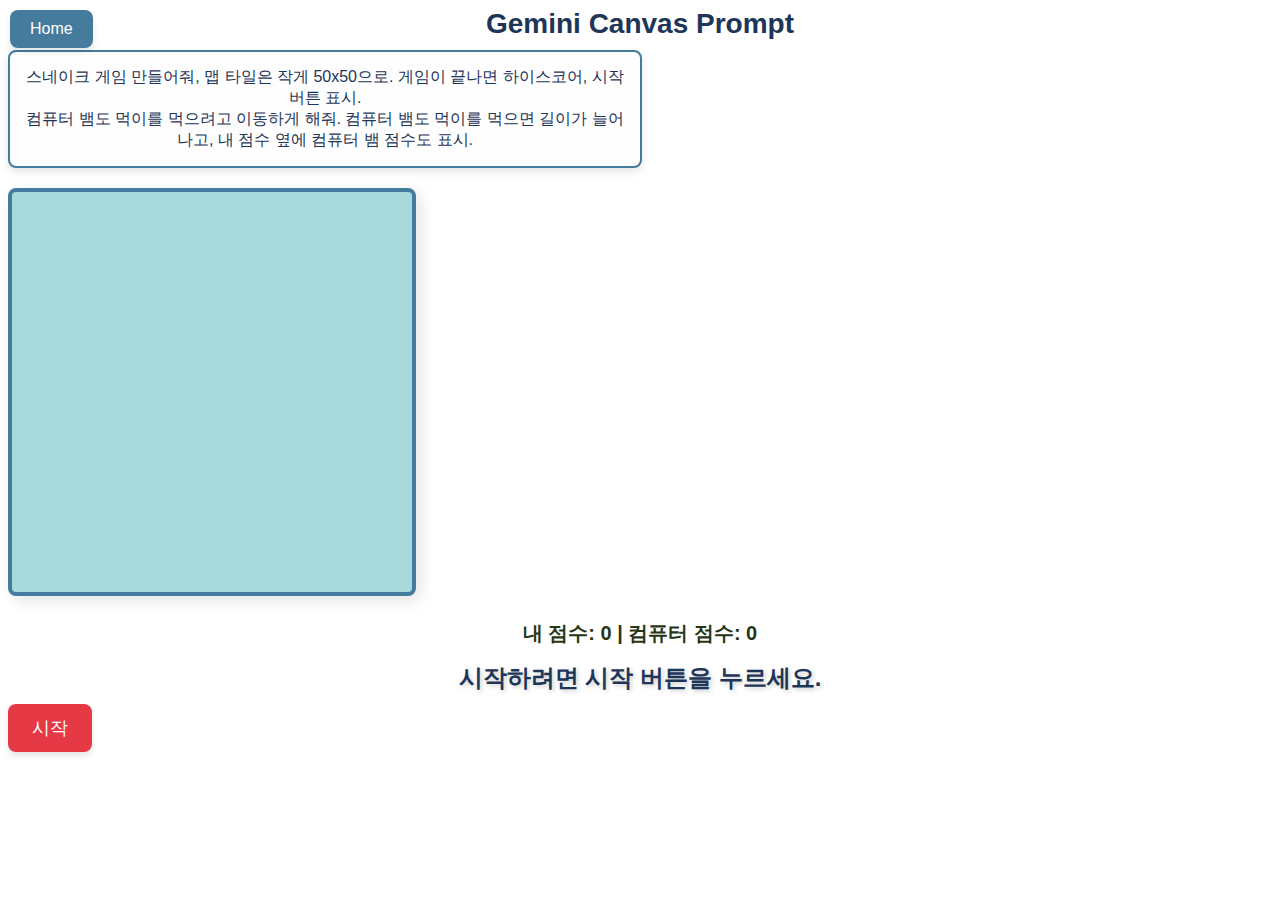
<file: gemini/games/game1/index.html>
<!DOCTYPE html>
<html>
<head>
<title>스네이크 게임</title>
</head>
<body>
  <div id="headerContainer"></div>
  <div id="gameContainer"></div>
  <script>
    // Fetch and load header.html
    fetch('../header.html')
      .then(response => response.text())
      .then(data => {
        const tempDiv = document.createElement('div');
        tempDiv.innerHTML = data;

        // Append <style> from header.html to <head>
        const styleTag = tempDiv.querySelector('style');
        if (styleTag) {
          document.head.appendChild(styleTag);
        }

        // Append header content to headerContainer
        const headerContent = tempDiv.querySelector('header');
        if (headerContent) {
          document.getElementById('headerContainer').appendChild(headerContent);
        }
      })
      .catch(error => console.error('Error loading header:', error));

    // Fetch and load game.html
    fetch('game.html')
      .then(response => response.text())
      .then(data => {
        const tempDiv = document.createElement('div');
        tempDiv.innerHTML = data;

        // Append <style> from game.html to <head>
        const styleTag = tempDiv.querySelector('style');
        if (styleTag) {
          document.head.appendChild(styleTag);
        }

        // Append game content to gameContainer
        document.getElementById('gameContainer').innerHTML = tempDiv.innerHTML;
      })
      .catch(error => console.error('Error loading game:', error));
  </script>
</body>
</html>
</file>
